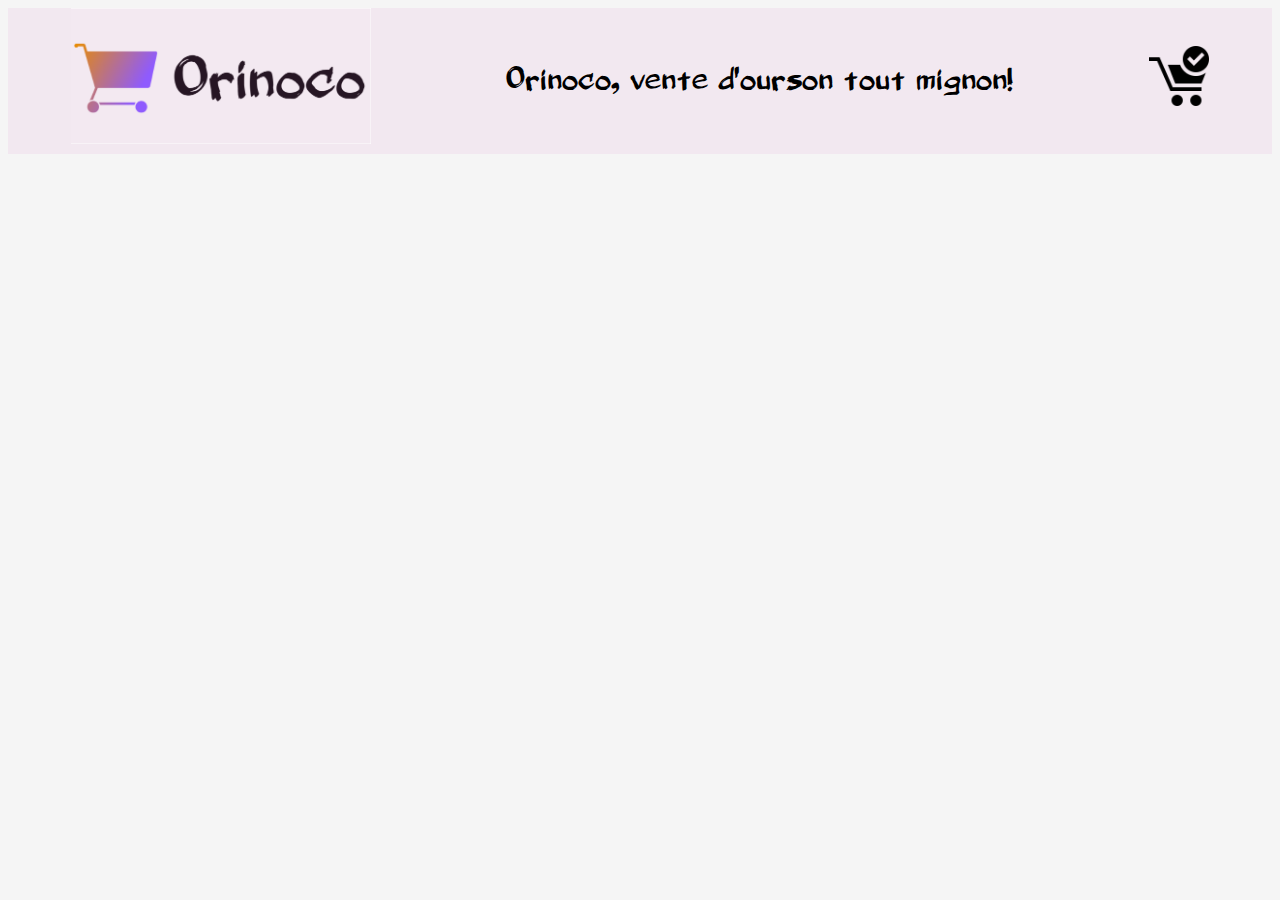
<file: Frontend/index.html>
<!DOCTYPE html>
<html lang="fr">
    <head>
        <meta charset="utf-8"/>
        <meta name="viewport" content="width=device-width, initial-scale=1.0">
        <link rel="stylesheet" href="./css/style.css"/>
        <title>Orinoco</title>
    </head>
    <body>
        <header>
            <div><img class="logo" src="image/logo.png" alt=logo></div>
            <div class="slogan">Orinoco, vente d'ourson tout mignon!</div>
            <div><a href= panier.html><img class="panier" src="image/panier.png" alt=panier></a></div>
        </header>
        <section>
            <div id="bloc_image"></div>
        </section>
        <script src="index.js"></script>
    </body>
    </html>
</file>
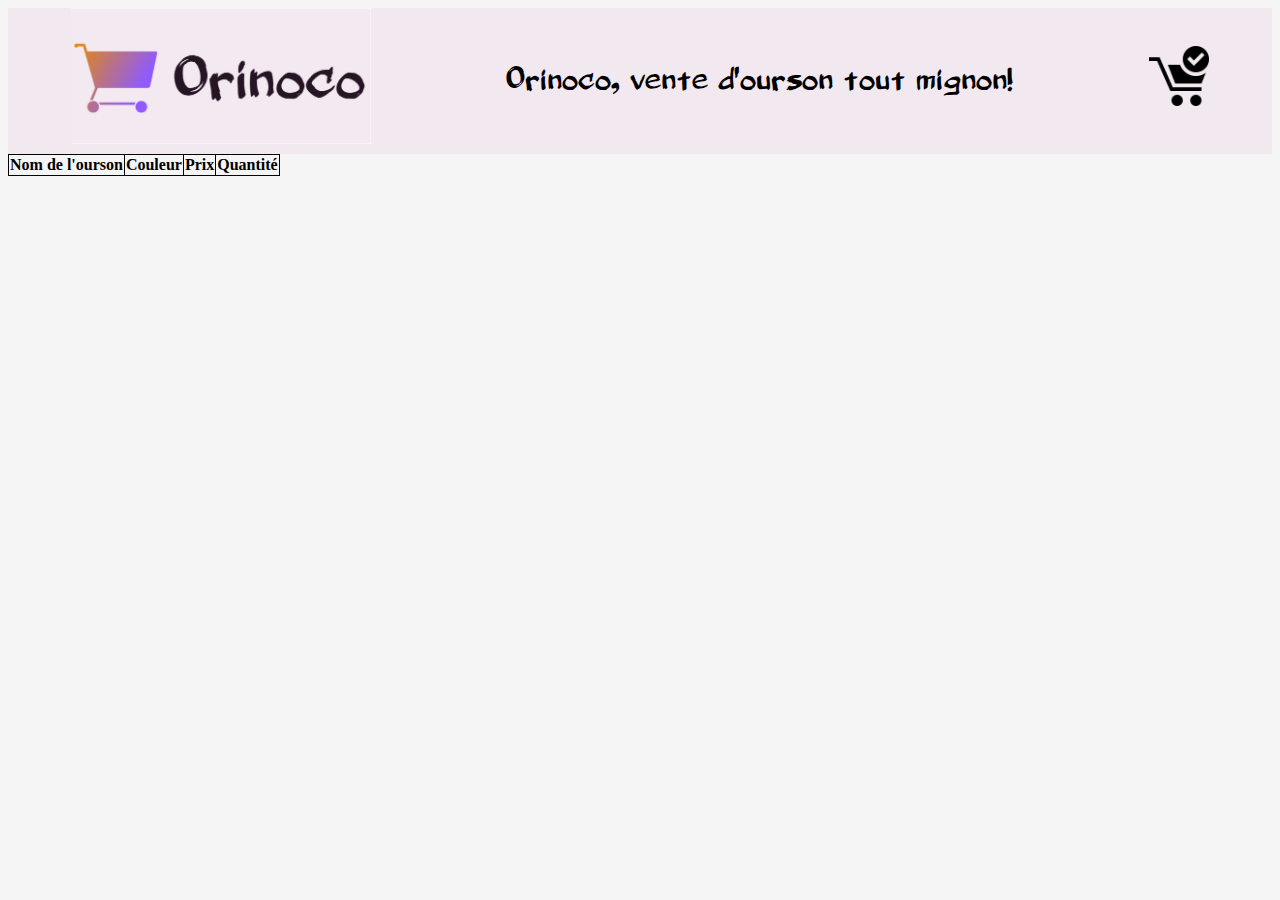
<file: Frontend/panier.html>
<!DOCTYPE html>
<html lang="fr">
    <head>
        <meta charset="utf-8"/>
        <meta name="viewport" content="width=device-width, initial-scale=1.0">
        <link rel="stylesheet" href="./css/style.css"/>
        <title>Orinoco</title>
    </head>
    <body>
        <header>
            <div><a href = index.html><img class="logo" src="image/logo.png" alt=logo></a></div>
            <div class="slogan">Orinoco, vente d'ourson tout mignon!</div>
            <div><a href = panier.html><img class="panier" src="image/panier.png" alt=panier></a></div>
        </header>
        <section>
            <table id="ligneOurson" >
                <tr>
                    <th>Nom de l'ourson</th>
                    <th>Couleur</th>
                    <th>Prix</th>
                    <th>Quantité</th>
                </tr>
                <tr></tr>
            </table>
        </section>
        <script src="panier.js"></script>
    </body>
    </html>
</file>
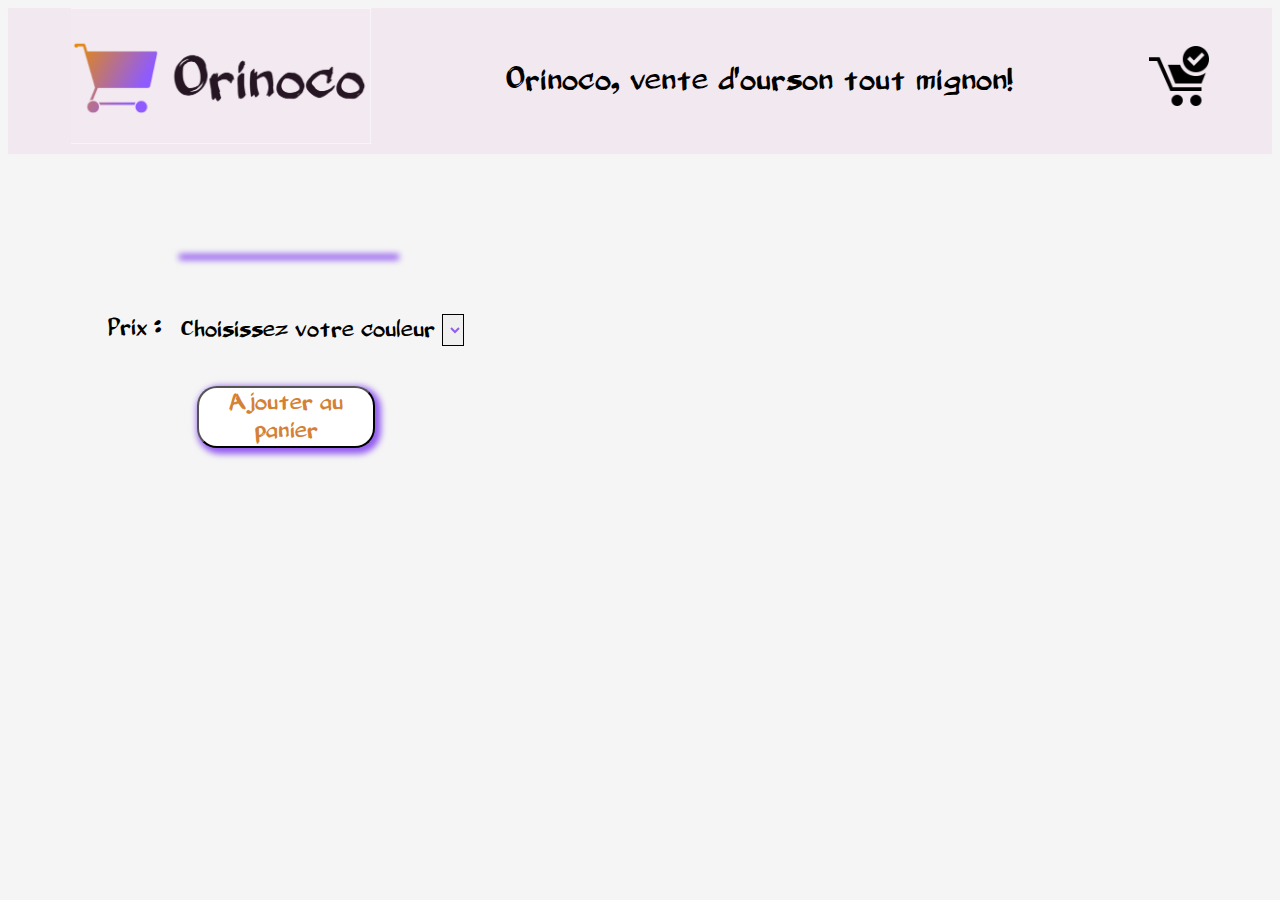
<file: Frontend/produit.html>
<!DOCTYPE html>
<html lang="fr">
    <head>
        <meta charset="utf-8"/>
        <meta name="viewport" content="width=device-width, initial-scale=1.0">
        <link rel="stylesheet" href="./css/style.css"/>
        <title>Orinoco</title>
    </head>
    <body>
        <header>
            <div><a href = index.html><img class="logo" src="image/logo.png" alt=logo></a></div>
            <div class="slogan">Orinoco, vente d'ourson tout mignon!</div>
            <div><a href = panier.html><img class="panier" src="image/panier.png" alt=panier></a></div>
        </header>
        <section>
            <div id="produit">
                <div id="photo"></div>
                <div id="information">
                    <div id="name"></div>
                    <div id ="description"></div>
                    <div id="detailProduit">
                        <div id="price">Prix : </div>
                        <div id="color">
                            <form name="Colors">
                                <label>Choisissez votre couleur</label>
                                <select name="les couleurs" id="select"></select>
                                </select>
                            </form>
                        </div>
                    </div>
                    <button id="btn" onClick="click"> Ajouter au panier </button>
                </div>
            </div>
        </section>
        <script src="produit.js"></script>
    </body>
    </html>
</file>
<file: Frontend/css/style.css>
/* ----------------------Index--------------------------*/



body {
    background-color: whitesmoke;
}

@font-face {
    font-family: 'Belligerent-Madness';
    src:url('Belligerent-Madness.ttf.woff') format('woff'),
        url('Belligerent-Madness.ttf.svg#Belligerent-Madness') format('svg'),
        url('Belligerent-Madness.ttf.eot'),
        url('Belligerent-Madness.ttf.eot?#iefix') format('embedded-opentype'); 
    font-weight: normal;
    font-style: normal;
}

header {
    display: flex;
    justify-content: space-around;
    align-items: center;
    font-family:'Belligerent-Madness';
    font-size: 2em;
    text-align: center;
    background-color: #f2e8f0;
}
.logo {
    width: 300px;
}
.slogan {
    display: flex;
    align-items: center;
    margin: 10px;
}
.panier {
    width: 60px;
}
article {
    display: flex;
}
#teddyImg {
    width: 500px;
    height: 300px;
    margin: 50px 20px 10px 20px;
    box-shadow: 3px 3px 6px 3px #935DEE;
    border-radius: 20px;
    border: white;
    transition: 1s; 
}
#teddyImg:hover {
    width: 550px;
    height: 350px;
    transition: 1s;
    box-shadow: 4px 4px 6px 3px #D48136;
}
#bloc_image {
    display: flex;
    flex-wrap: wrap;
    justify-content: space-around;
}
#detail {
    display: flex;
    justify-content: space-around;
    font-family: 'Belligerent-Madness' ;
    color: #935DEE;
    font-size: 1.5em;
}


/*--------------------------Produit----------------------------------*/

#produit {
    display: flex;
    margin: 60px;
}
#teddyPhoto {
    width: 500px;
    box-shadow: 3px 3px 6px 3px #935DEE;
    border-radius: 20px;
    margin: 30px;
}
#information {
    margin: 40px;
    display: flex;
    flex-direction: column;
    justify-content: space-around;
    align-items: center;
    text-align: center;
    font-family: 'Belligerent-Madness';
    font-size: 1.5em;
    
}
#name 
{
    font-size: 2em;
    color:#D48136;
    box-shadow: 3px 3px 6px 3px #935DEE;
    border-radius: 20px;
    width: 60%;
    margin-bottom: 30px;
}

#detailProduit {
    display: flex;
    margin-top: 30px;
}
#price {
    margin-right: 20px;
}
#select {
    font-size: 1em;
    color: #935DEE;
    font-family: 'Belligerent-Madness';
    border-color: black;
}
#btn {
    margin-top: 40px;
    font-size: 1em;
    color:#D48136; 
    box-shadow: 3px 3px 6px 3px #935DEE;
    border-radius: 20px;
    width: 50%;
    font-family: 'Belligerent-Madness';
    background-color: white;
}
table {
    border-collapse: collapse;
    
}
th, td {
    border: solid black 1px;
}
</file>
